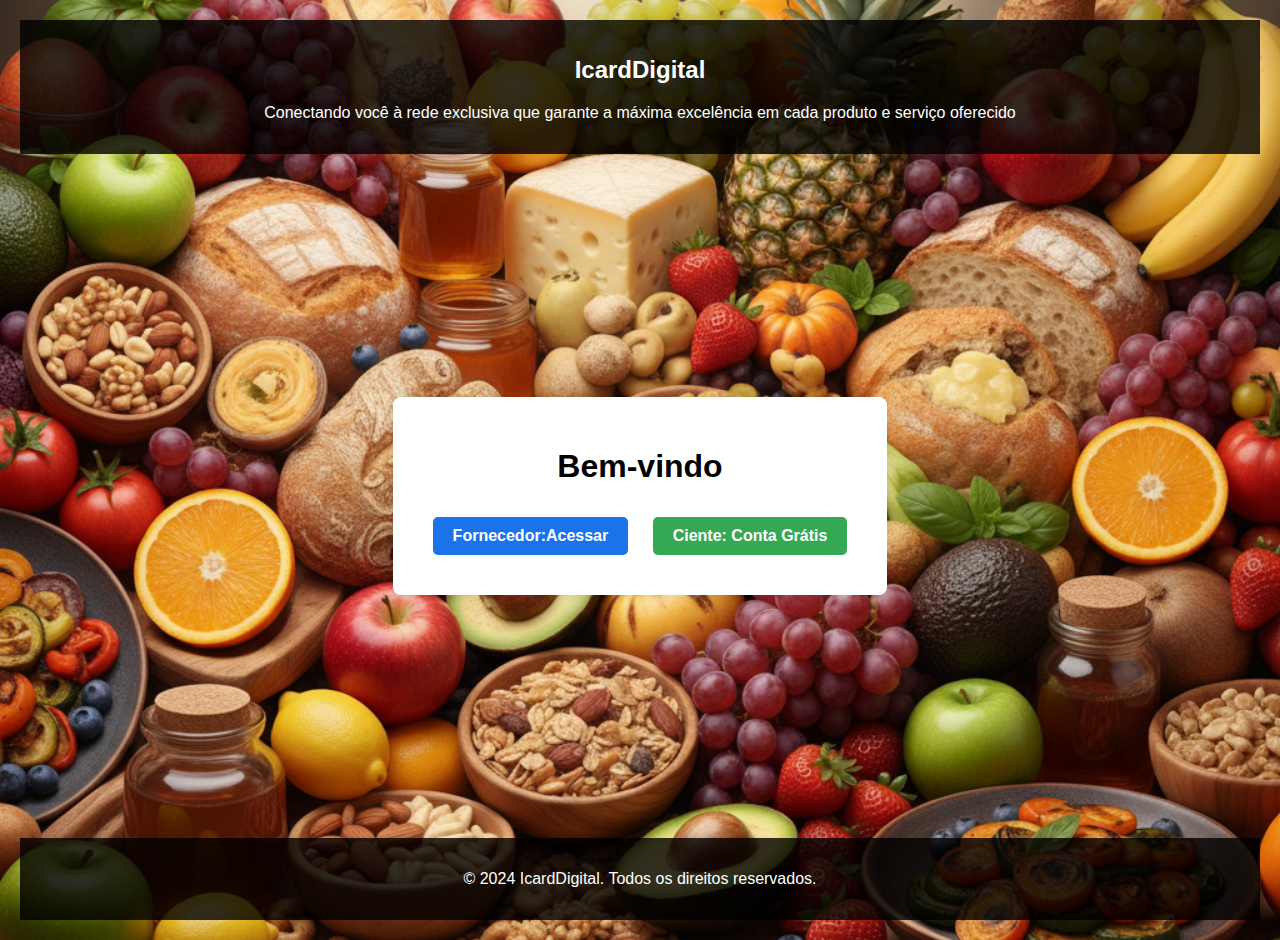
<file: site/index.html>
<!DOCTYPE html>
<html lang="pt-br">
<head>
    <meta charset="UTF-8">
    <meta name="viewport" content="width=device-width, initial-scale=1.0">
    <title>IcardDigital</title>
    <link rel="stylesheet" href="style.css">
</head>
<body>
    <header>
        <h2>IcardDigital</h2>
        <style>
            body {
                background-image: url('/site/img/Gemini_Generated_Image_psg3odpsg3odpsg3.png');
                background-size: cover;
                background-position: center;
                background-repeat: no-repeat;
                background-attachment: fixed;
                min-height: 100vh;
            }
        </style>
        <p>Conectando você à rede exclusiva que garante a máxima excelência em cada produto e serviço oferecido</p>
    </header>

    <div class="main-content">
        <div class="container">
            <h1>Bem-vindo</h1>
            <button class="btn btn-acessar" onclick="acessar()">Fornecedor:Acessar</button>
            <button class="btn btn-conta" onclick="criarConta()">Ciente: Conta Grátis</button>
        </div>
    </div>

    <footer>
        <p>&copy; 2024 IcardDigital. Todos os direitos reservados.</p>
    </footer>

    <script>
        function acessar() {
            window.location.href = 'nlogin.html';
        }

        function criarConta() {
            window.location.href = 'cadastro.html';
        }
    </script>
</body>
</html>
</file>
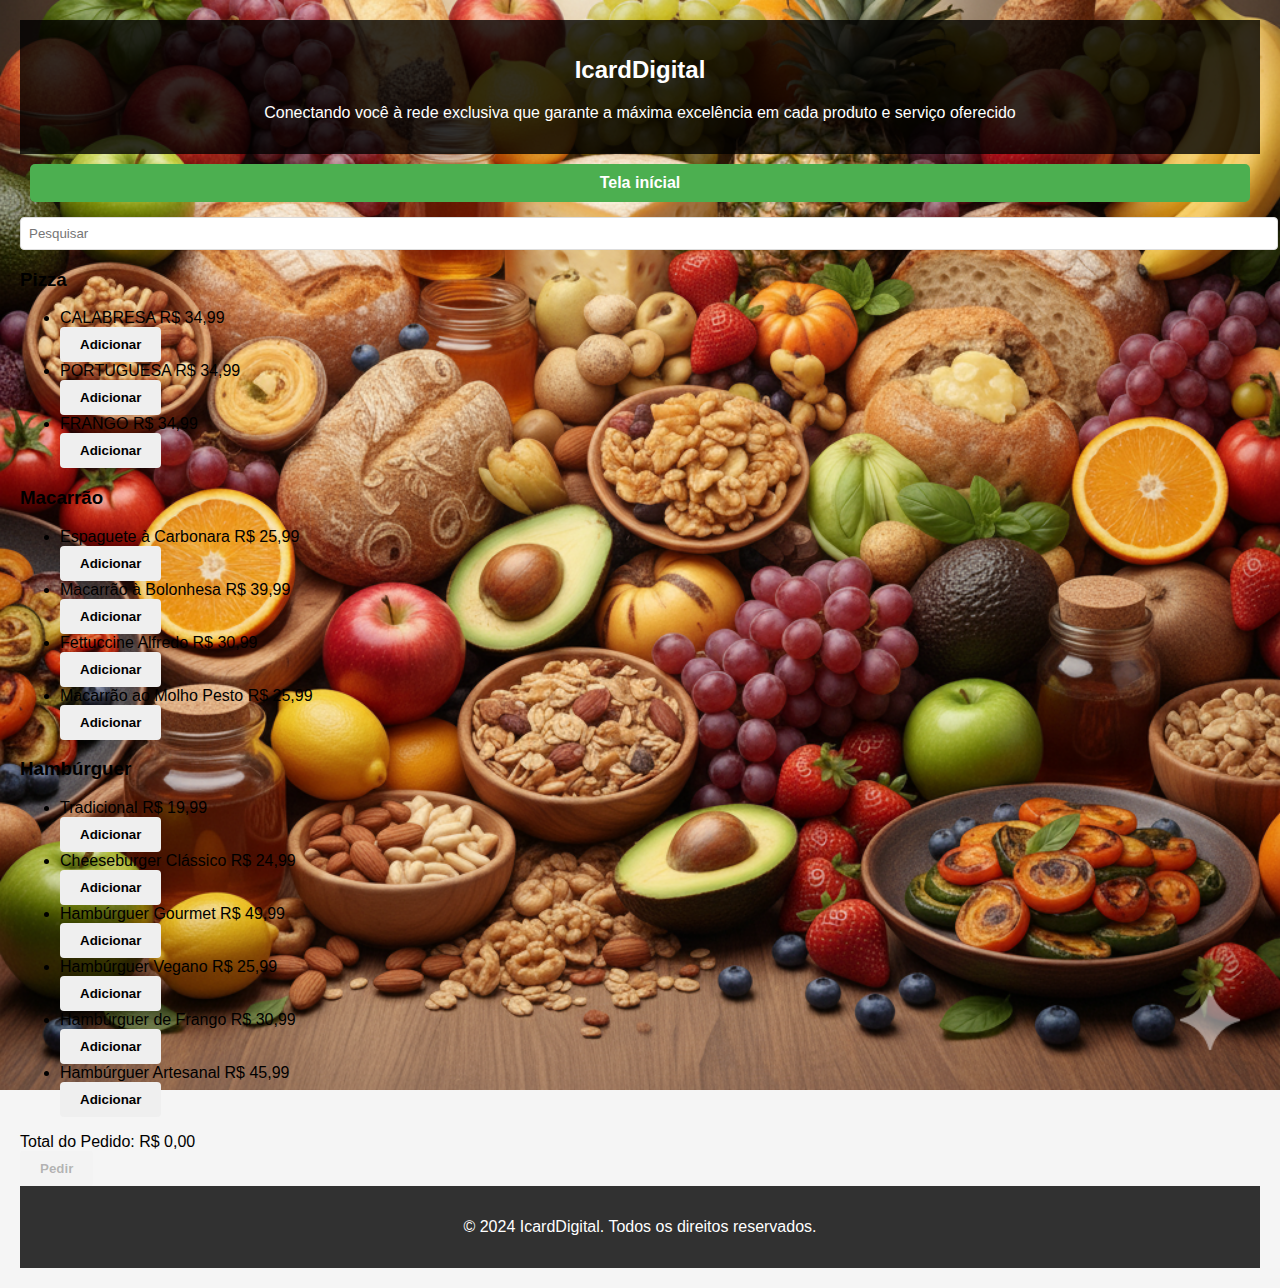
<file: site/c_acesso.html>
<!DOCTYPE html>
<html lang="pt-br">
<head>
    <meta charset="UTF-8">
    <meta name="viewport" content="width=device-width, initial-scale=1.0">
    <title>IcardDigital</title>
    <link rel="stylesheet" href="style.css">
</head>
<body>
    <header>
        <h2>IcardDigital</h2>
        <style>
            body {
                background-image: url('/site/img/Gemini_Generated_Image_psg3odpsg3odpsg3.png');
                background-size: cover;
                background-position: center;
                background-repeat: no-repeat;
                background-attachment: fixed;
                min-height: 100vh;
            }
        </style>
        <p>Conectando você à rede exclusiva que garante a máxima excelência em cada produto e serviço oferecido</p>
    </header>
<button class="btn btn-voltar"  onclick="window.location.href='index.html'">Tela inícial</button>
<div class="menu-container">
    
    <div class="search-area">
        <input type="text" id="search-input" placeholder="Pesquisar">
    </div>

    <div class="menu-items-box">
        <h3>Pizza</h3>
        
        <ul class="item-list">
            
            <li class="menu-item" data-name="CALABRESA" data-price="34.99">
                <div class="item-details">
                    <span class="name">CALABRESA</span>
                    <span class="price">R$ 34,99</span>
                </div>
                <button class="add-button" onclick="addItem('CALABRESA', 34.99)">Adicionar</button>
            </li>

            <li class="menu-item" data-name="PORTUGUESA" data-price="34.99">
                <div class="item-details">
                    <span class="name">PORTUGUESA</span>
                    <span class="price">R$ 34,99</span>
                </div>
                <button class="add-button" onclick="addItem('PORTUGUESA', 34.99)">Adicionar</button>
            </li>

            <li class="menu-item" data-name="FRANGO" data-price="34.99">
                <div class="item-details">
                    <span class="name">FRANGO</span>
                    <span class="price">R$ 34,99</span>
                </div>
                <button class="add-button" onclick="addItem('FRANGO', 34.99)">Adicionar</button>
            </li>
            
            </ul>
        <h3>Macarrão</h3>
        
        <ul class="item-list">
            
            <li class="menu-item" data-name="CALABRESA" data-price="34.99">
                <div class="item-details">
                    <span class="name">Espaguete à Carbonara</span>
                    <span class="price">R$ 25,99</span>
                </div>
                <button class="add-button" onclick="addItem('CALABRESA', 34.99)">Adicionar</button>
            </li>

            <li class="menu-item" data-name="PORTUGUESA" data-price="34.99">
                <div class="item-details">
                    <span class="name">Macarrão à Bolonhesa</span>
                    <span class="price">R$ 39,99</span>
                </div>
                <button class="add-button" onclick="addItem('PORTUGUESA', 34.99)">Adicionar</button>
            </li>

            <li class="menu-item" data-name="FRANGO" data-price="34.99">
                <div class="item-details">
                    <span class="name">Fettuccine Alfredo</span>
                    <span class="price">R$ 30,99</span>
                </div>
                <button class="add-button" onclick="addItem('FRANGO', 34.99)">Adicionar</button>
            </li>
                        <li class="menu-item" data-name="FRANGO" data-price="34.99">
                <div class="item-details">
                    <span class="name">Macarrão ao Molho Pesto</span>
                    <span class="price">R$ 25,99</span>
                </div>
                <button class="add-button" onclick="addItem('FRANGO', 34.99)">Adicionar</button>
            </li>
            </ul>
        <h3>Hambúrguer</h3>
        
        <ul class="item-list">
            
            <li class="menu-item" data-name="CALABRESA" data-price="34.99">
                <div class="item-details">
                    <span class="name">Tradicional</span>
                    <span class="price">R$ 19,99</span>
                </div>
                <button class="add-button" onclick="addItem('CALABRESA', 34.99)">Adicionar</button>
            </li>

            <li class="menu-item" data-name="PORTUGUESA" data-price="34.99">
                <div class="item-details">
                    <span class="name">Cheeseburger Clássico</span>
                    <span class="price">R$ 24,99</span>
                </div>
                <button class="add-button" onclick="addItem('PORTUGUESA', 34.99)">Adicionar</button>
            </li>

            <li class="menu-item" data-name="FRANGO" data-price="34.99">
                <div class="item-details">
                    <span class="name">Hambúrguer Gourmet</span>
                    <span class="price">R$ 49,99</span>
                </div>
                <button class="add-button" onclick="addItem('FRANGO', 34.99)">Adicionar</button>
            </li>
                        <li class="menu-item" data-name="FRANGO" data-price="34.99">
                <div class="item-details">
                    <span class="name">Hambúrguer Vegano</span>
                    <span class="price">R$ 25,99</span>
                </div>
                <button class="add-button" onclick="addItem('FRANGO', 34.99)">Adicionar</button>
            </li>
                                    <li class="menu-item" data-name="FRANGO" data-price="34.99">
                <div class="item-details">
                    <span class="name">Hambúrguer de Frango</span>
                    <span class="price">R$ 30,99</span>
                </div>
                <button class="add-button" onclick="addItem('FRANGO', 34.99)">Adicionar</button>
            </li>
                                    <li class="menu-item" data-name="FRANGO" data-price="34.99">
                <div class="item-details">
                    <span class="name">Hambúrguer Artesanal</span>
                    <span class="price">R$ 45,99</span>
                </div>
                <button class="add-button" onclick="addItem('FRANGO', 34.99)">Adicionar</button>
            </li>
            </ul>
    </div>
</div>

<div class="footer-fixed">
    <div class="order-info">
        <span class="total-text">Total do Pedido:</span>
        <span class="total-value" id="order-total">R$ 0,00</span>
    </div>
    
    <button 
        class="request-button" 
        id="request-button" 
        onclick="sendWhatsAppOrder()" 
        disabled>
        Pedir
    </button>
</div>

<script>
    const cart = {}; // Objeto para armazenar {nome_do_item: quantidade}
    let totalValue = 0;
    const orderTotalElement = document.getElementById('order-total');
    const requestButton = document.getElementById('request-button');
    const whatsappNumber = '5511999999999'; // Substitua pelo número de WhatsApp (código do país + DDD + número)

    /**
     * Adiciona um item ao carrinho e atualiza a interface.
     * @param {string} name - Nome do item.
     * @param {number} price - Preço do item.
     */
    function addItem(name, price) {
        // Incrementa a quantidade ou adiciona o item
        if (cart[name]) {
            cart[name]++;
        } else {
            cart[name] = 1;
        }

        // Atualiza o total
        totalValue += price;
        
        updateOrderSummary();
    }

    /**
     * Atualiza o valor total no rodapé e o estado do botão "Pedir".
     */
    function updateOrderSummary() {
        // Formata o valor total para BRL
        const formattedTotal = totalValue.toLocaleString('pt-BR', {
            style: 'currency',
            currency: 'BRL'
        });

        orderTotalElement.textContent = formattedTotal;

        // Ativa/Desativa o botão "Pedir"
        if (totalValue > 0) {
            requestButton.disabled = false;
        } else {
            requestButton.disabled = true;
        }
        
        console.log('Carrinho atual:', cart);
    }
    
    /**
     * Gera a mensagem de pedido e abre o WhatsApp.
     */
    function sendWhatsAppOrder() {
        if (totalValue === 0) {
            alert('Seu carrinho está vazio!');
            return;
        }
        
        let message = 'Olá! Meu pedido é:\n\n';
        
        // Constrói a lista de itens no pedido
        for (const item in cart) {
            if (cart[item] > 0) {
                // Supondo que o preço por unidade é sempre o mesmo.
                // Na versão completa, seria melhor buscar o preço novamente.
                message += `${cart[item]}x ${item}\n`;
            }
        }
        
        // Adiciona o total
        const formattedTotal = totalValue.toLocaleString('pt-BR', {
            style: 'currency',
            currency: 'BRL'
        });
        
        message += `\nTotal: ${formattedTotal}`;
        
        // Codifica a mensagem para URL
        const encodedMessage = encodeURIComponent(message);
        
        // Constrói a URL do WhatsApp
        const whatsappUrl = `https://api.whatsapp.com/send?phone=${whatsappNumber}&text=${encodedMessage}`;
        
        // Abre o link em uma nova aba
        window.open(whatsappUrl, '_blank');
    }

    // Opcional: Implementação simples de pesquisa (busca por nome)
    document.getElementById('search-input').addEventListener('input', function() {
        const query = this.value.toUpperCase();
        const items = document.querySelectorAll('.menu-item');
        
        items.forEach(item => {
            const itemName = item.getAttribute('data-name');
            if (itemName.includes(query)) {
                item.style.display = 'flex';
            } else {
                item.style.display = 'none';
            }
        });
    });

</script>    
</script>
        <!--<button class="btn btn-continuar" onclick="acessar()">Continuar</button>-->
        
    </form>
    <footer>
        <p>&copy; 2024 IcardDigital. Todos os direitos reservados.</p>
    </footer>
</body>
</html>
</file>
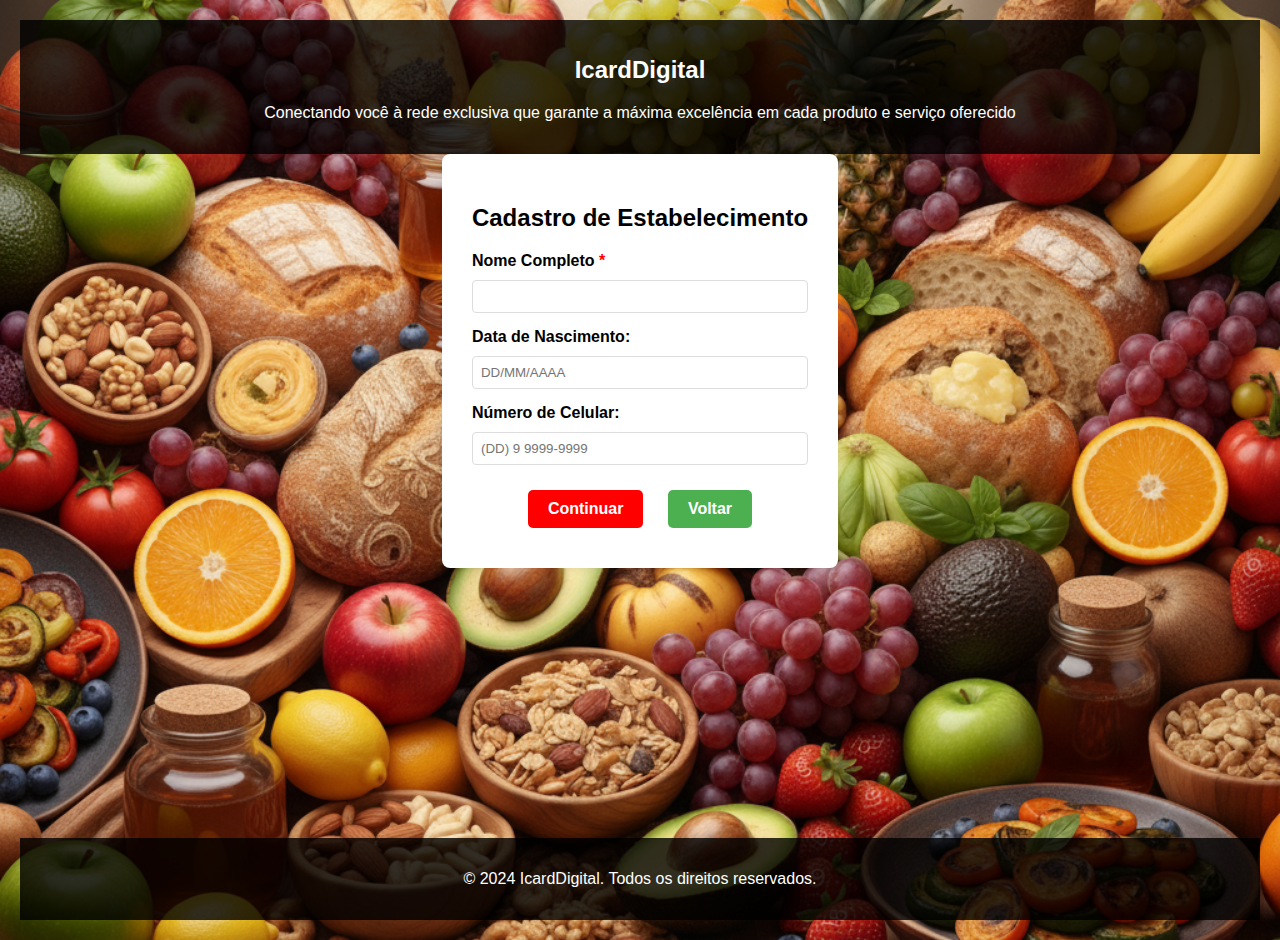
<file: site/cad_cliente.html>
<!DOCTYPE html>
<html lang="pt-br">
<head>
    <meta charset="UTF-8">
    <meta name="viewport" content="width=device-width, initial-scale=1.0">
    <title>Cadastro de Estabelecimento</title>
    <link rel="stylesheet" href="style.css">
</head>
<body>
    <header>
        <h2>IcardDigital</h2>
        <style>
            body {
                background-image: url('/site/img/Gemini_Generated_Image_psg3odpsg3odpsg3.png');
                background-size: cover;
                background-position: center;
                background-repeat: no-repeat;
                background-attachment: fixed;
                min-height: 100vh;
            }
        </style>
        <p>Conectando você à rede exclusiva que garante a máxima excelência em cada produto e serviço oferecido</p>
    </header>

    <div class="container">
        <h2>Cadastro de Estabelecimento</h2>
        
        <form id="cadastroForm" onsubmit="return validarFormulario()" class="responsive-form">
            
            <div class="form-group">
                <label for="nome" class="required" style="text-align: left;">Nome Completo</label>
                <input type="text" id="nome" name="nome" required>
            </div>

            <div class="form-group">
                <label for="data-nascimento" style="text-align: left;">Data de Nascimento:</label>
                <input
                    type="text"
                    id="data-nascimento"
                    name="data-nascimento"
                    required
                    placeholder="DD/MM/AAAA"
                    maxlength="10"
                    inputmode="numeric"
                    pattern="\d{2}/\d{2}/\d{4}"
                    oninput="formatDate(this)"
                    onblur="validateDate(this)"
                />
            </div>

            <div class="form-group">
                <label for="numero-celular" style="text-align: left;">Número de Celular:</label>
                <input
                    type="tel"
                    id="numero-celular"
                    name="numero-celular"
                    required
                    placeholder="(DD) 9 9999-9999"
                    maxlength="15"
                    onkeyup="handlePhone(event)"
                />
            </div>

            <button class="btn btn-continuar" type="submit">Continuar</button>

            <button class="btn btn-voltar" onclick="window.location.href='conta_cliente.html'">Voltar</button>
        </form>
    </div>
    
    <footer>
        <p>&copy; 2024 IcardDigital. Todos os direitos reservados.</p>
    </footer>

    <script>
        // --- Funções de Máscara e Validação de DATA ---
        function formatDate(el) {
            let v = el.value.replace(/\D/g, '').slice(0, 8); 
            if (v.length > 2) {
                v = v.substring(0, 2) + '/' + v.substring(2);
            }
            if (v.length > 5) {
                v = v.substring(0, 5) + '/' + v.substring(5, 9);
            }
            el.value = v;
            el.setCustomValidity('');
        }

        function validateDate(el) {
            const v = el.value.trim();
            const re = /^\d{2}\/\d{2}\/\d{4}$/;
            
            if (!re.test(v)) {
                el.setCustomValidity('Formato inválido. Use DD/MM/AAAA.');
                el.reportValidity();
                return false;
            }

            const parts = v.split('/');
            const day = parseInt(parts[0], 10);
            const month = parseInt(parts[1], 10);
            const year = parseInt(parts[2], 10);

            const today = new Date();
            today.setHours(0,0,0,0);
            
            if (year < 1900 || year > today.getFullYear() || month < 1 || month > 12) {
                el.setCustomValidity('Data inválida (mês/ano).');
                el.reportValidity();
                return false;
            }
            
            const daysInMonth = new Date(year, month, 0).getDate();
            if (day < 1 || day > daysInMonth) {
                el.setCustomValidity('Dia inválido para o mês informado.');
                el.reportValidity();
                return false;
            }

            const inputDate = new Date(year, month - 1, day);
            if (inputDate > today) {
                el.setCustomValidity('Data não pode ser no futuro.');
                el.reportValidity();
                return false;
            }

            el.setCustomValidity('');
            return true;
        }

        // --- Funções de Máscara de TELEFONE ---
        const handlePhone = (event) => {
            let input = event.target;
            input.value = phoneMask(input.value);
        };

        const phoneMask = (value) => {
            if (!value) return "";
            value = value.replace(/\D/g, '');
            value = value.substring(0, 11);
            value = value.replace(/^(\d{2})/, '($1)');

            if (value.length > 10) {
                value = value.replace(/(\d{5})(\d)/, '$1-$2');
            } else {
                value = value.replace(/(\d{4})(\d)/, '$1-$2');
            }
            
            value = value.replace(/(\)\d)/, '$1 ');
            return value;
        };
        
        // --- 4. FUNÇÃO PRINCIPAL DE VALIDAÇÃO E SUBMISSÃO ---
        function validarFormulario() {
            const form = document.getElementById('cadastroForm');
            
            // Verifica se o navegador suporta a validação nativa do HTML5
            if (form.checkValidity() === false) {
                // Se a validação HTML5 falhar (campos 'required' vazios), 
                // o navegador exibe as mensagens de erro e a função retorna false.
                return false; 
            }
            
            // Executa a validação manual da Data de Nascimento (importante para o 'onblur')
            const dataNascimentoInput = document.getElementById('data-nascimento');
            if (!validateDate(dataNascimentoInput)) {
                return false; // Se a data for inválida, impede a submissão
            }

            // Se todos os campos estiverem válidos e preenchidos:
            
            // 5. Exibe o Pop-up
            alert("Cadastro realizado com sucesso. Você está sendo direcionado para o Cardápio");
            
            // 6. Redireciona
            window.location.href = 'c_acesso.html';
            
            // Previne a submissão tradicional do formulário (para o action="#")
            return false; 
        }

        // Correção do bloco de validação de submissão da data
        (function() {
            const dateInput = document.getElementById('data-nascimento');
            if (dateInput) {
                const form = dateInput.closest('form');
                if (form) {
                    form.removeEventListener('submit', function(e) {
                         // Removendo o listener antigo pois a nova função validarFormulario já trata tudo
                    });
                }
            }
        })();

    </script>
</body>
</html>
</file>
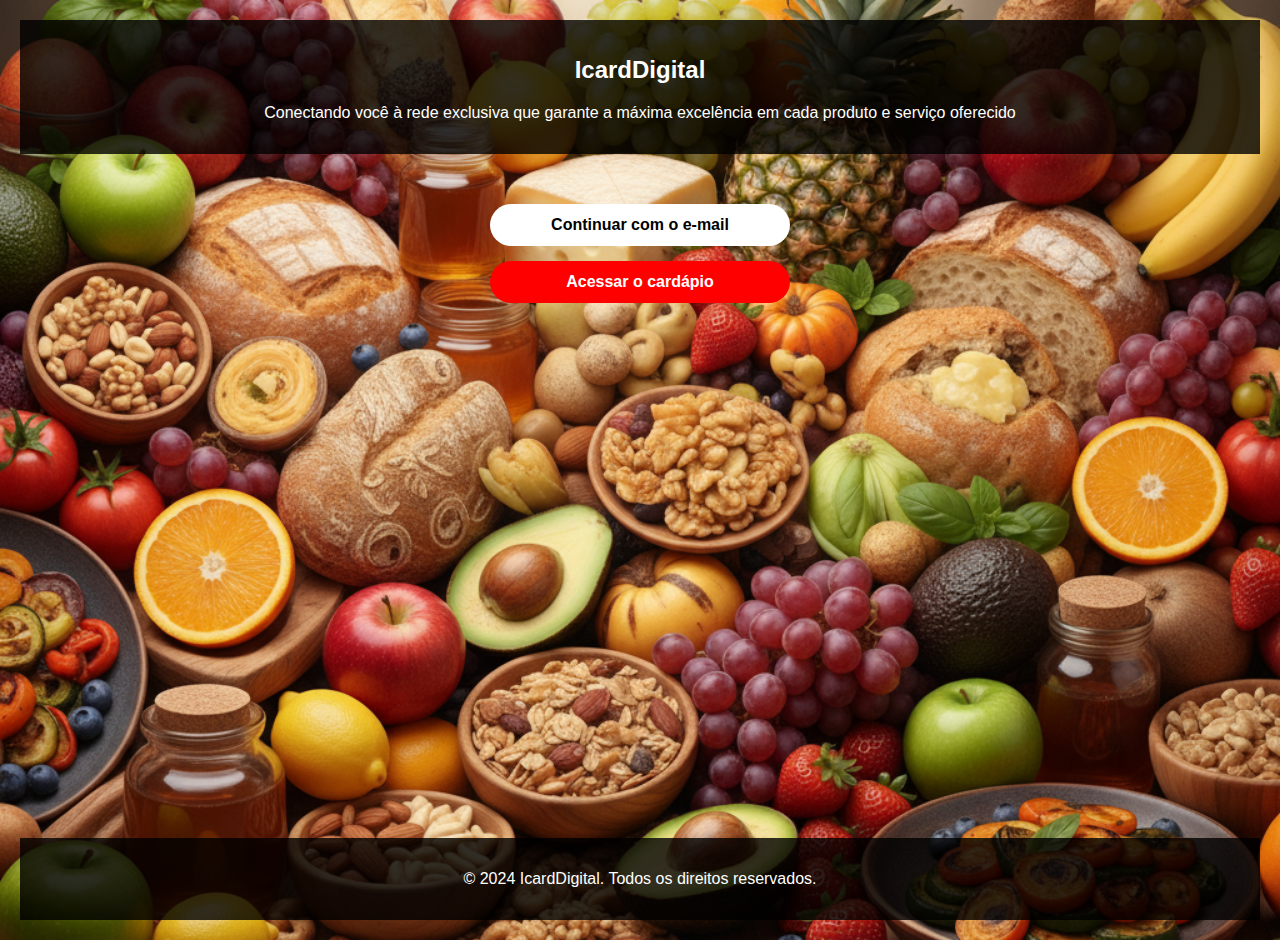
<file: site/conta_cliente.html>
<!DOCTYPE html>
<html lang="pt-br">
<head>
    <meta charset="UTF-8">
    <meta name="viewport" content="width=device-width, initial-scale=1.0">
    <title>IcardDigital</title>
    <link rel="stylesheet" href="style.css">
</head>
<body>
    <header>
        <h2>IcardDigital</h2>
        <style>
            body {
                background-image: url('/site/img/Gemini_Generated_Image_psg3odpsg3odpsg3.png');
                background-size: cover;
                background-position: center;
                background-repeat: no-repeat;
                background-attachment: fixed;
                min-height: 100vh;
            }
        </style>
        <p>Conectando você à rede exclusiva que garante a máxima excelência em cada produto e serviço oferecido</p>
    </header>
<main>
    <div class="login-container">
        <!--<button class="login-button google" onclick="window.location.href='google_login.html'">Continuar com o Google</button>-->
        
        <button class="login-button email" onclick="window.location.href='cad_cliente.html'">Continuar com o e-mail</button>
        
        <button class="menu-button" onclick="window.location.href='c_acesso.html'">Acessar o cardápio</button>
    </div>
</main>    <footer>
        <p>&copy; 2024 IcardDigital. Todos os direitos reservados.</p>
    </footer>

</body>
</html>
</file>
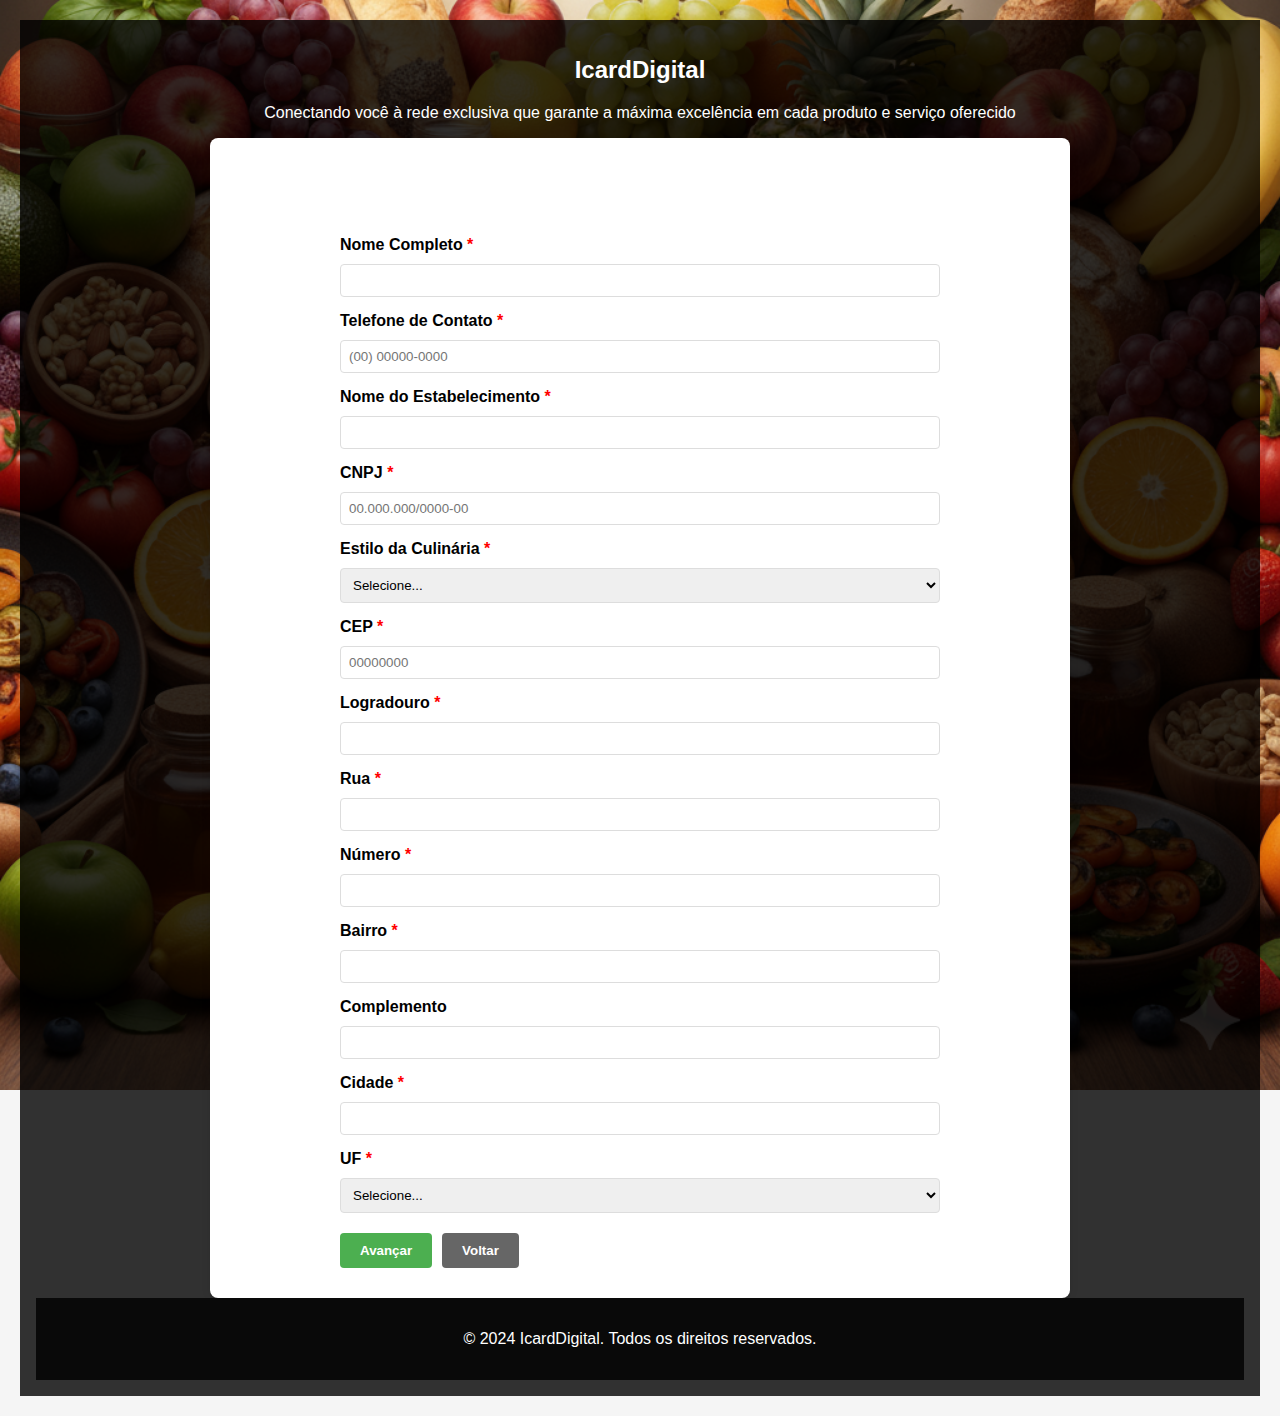
<file: site/nlogin.html>
<!DOCTYPE html>
<html lang="pt-br">
<head>
    <meta charset="UTF-8">
    <meta name="viewport" content="width=device-width, initial-scale=1.0">
    <title>Cadastro de Estabelecimento</title>
    <link rel="stylesheet" href="style.css">
</head>
<body>
    <header>
        <h2>IcardDigital</h2>
        <style>
            body {
                background-image: url('/site/img/Gemini_Generated_Image_psg3odpsg3odpsg3.png');
                background-size: cover;
                background-position: center;
                background-repeat: no-repeat;
                background-attachment: fixed;
                min-height: 100vh;
            }
        </style>
        <p>Conectando você à rede exclusiva que garante a máxima excelência em cada produto e serviço oferecido</p>
    <div class="container">
        <h2>Cadastro de Estabelecimento</h2>
        
        <form id="cadastroForm" onsubmit="return validarFormulario()" class="responsive-form">
            
            <div class="form-group">
                <label for="nome" class="required" style="text-align: left;">Nome Completo</label>
                <input type="text" id="nome" name="nome" required>
            </div>

            <div class="form-group">
                <label for="telefone" class="required" style="text-align: left;">Telefone de Contato</label>
                <input type="tel" id="telefone" name="telefone" required 
                       placeholder="(00) 00000-0000" maxlength="15">
            </div>

            <div class="form-group">
                <label for="estabelecimento" class="required" style="text-align: left;">Nome do Estabelecimento</label>
                <input type="text" id="estabelecimento" name="estabelecimento" required>
            </div>

            <div class="form-group">
                <label for="cnpj" class="required" style="text-align: left;">CNPJ</label>
                <input type="text" id="cnpj" name="cnpj" required maxlength="18"
                       placeholder="00.000.000/0000-00">
            </div>

            <div class="form-group">
                <label for="culinaria" class="required" style="text-align: left;">Estilo da Culinária</label>
                <select id="culinaria" name="culinaria" required>
                    <option value="">Selecione...</option>
                    <option value="brasileira">Brasileira</option>
                    <option value="italiana">Italiana</option>
                    <option value="japonesa">Japonesa</option>
                    <option value="mexicana">Mexicana</option>
                    <option value="outros">Outros</option>
                </select>
            </div>

            <div class="form-group">
                <label for="cep" class="required" style="text-align: left;">CEP</label>
                <input type="text" id="cep" name="cep" required maxlength="8"
                       placeholder="00000000" onblur="consultaCEP()">
            </div>

            <div class="form-group">
                <label for="logradouro" class="required" style="text-align: left;">Logradouro</label>
                <input type="text" id="logradouro" name="logradouro" required>
            </div>

            <div class="form-group">
                <label for="rua" class="required" style="text-align: left;">Rua</label>
                <input type="text" id="rua" name="rua" required> 
            </div>

            <div class="form-group">
                <label for="numero" class="required" style="text-align: left;">Número</label>
                <input type="text" id="numero" name="numero" required>
            </div>

            <div class="form-group">
                <label for="bairro" class="required" style="text-align: left;">Bairro</label>
                <input type="text" id="bairro" name="bairro" required>
            </div>

            <div class="form-group">
                <label for="complemento" style="text-align: left;">Complemento</label>
                <input type="text" id="complemento" name="complemento">
            </div>

            <div class="form-group">
                <label for="cidade" class="required" style="text-align: left;">Cidade</label>
                <input type="text" id="cidade" name="cidade" required>
            </div>

            <div class="form-group">
                <label for="uf" class="required" style="text-align: left;">UF</label>
                <select id="uf" name="uf" required>
                    <option value="">Selecione...</option>
                    <option value="AC">Acre</option>
                    <option value="AL">Alagoas</option>
                    <option value="AP">Amapá</option>
                    <option value="AM">Amazonas</option>
                    <option value="BA">Bahia</option>
                    <option value="CE">Ceará</option>
                    <option value="DF">Distrito Federal</option>
                    <option value="ES">Espírito Santo</option>
                    <option value="GO">Goiás</option>
                    <option value="MA">Maranhão</option>
                    <option value="MT">Mato Grosso</option>
                    <option value="MS">Mato Grosso do Sul</option>
                    <option value="MG">Minas Gerais</option>
                    <option value="PA">Pará</option>
                    <option value="PB">Paraíba</option>
                    <option value="PR">Paraná</option>
                    <option value="PE">Pernambuco</option>
                    <option value="PI">Piauí</option>
                    <option value="RJ">Rio de Janeiro</option>
                    <option value="RN">Rio Grande do Norte</option>
                    <option value="RS">Rio Grande do Sul</option>
                    <option value="RO">Rondônia</option>
                    <option value="RR">Roraima</option>
                    <option value="SC">Santa Catarina</option>
                    <option value="SP">São Paulo</option>
                    <option value="SE">Sergipe</option>
                    <option value="TO">Tocantins</option>
                </select>
            </div>

            <div class="buttons">
                <button type="submit" class="btn-primary">Avançar</button>
                
                <button type="button" class="btn-secondary" onclick="window.location.href='index.html'">Voltar</button>
            </div>
        </form>
    </div>
    
    <footer>
        <p>&copy; 2024 IcardDigital. Todos os direitos reservados.</p>
    </footer>

    <script>
        // --- Máscaras (Mantidas e Corrigidas) ---

        // Máscara para CNPJ
        document.getElementById('cnpj').addEventListener('input', function(e) {
            let value = e.target.value.replace(/\D/g, '');
            if (value.length > 14) value = value.slice(0, 14);
            
            if (value.length === 14) {
                value = value.replace(/^(\d{2})(\d{3})(\d{3})(\d{4})(\d{2})$/, "$1.$2.$3/$4-$5");
            }
            e.target.value = value;
        });

        // Máscara para telefone
        document.getElementById('telefone').addEventListener('input', function(e) {
            let value = e.target.value.replace(/\D/g, '');
            if (value.length > 11) value = value.slice(0, 11);
            
            if (value.length >= 11) {
                value = `(${value.slice(0,2)}) ${value.slice(2,7)}-${value.slice(7)}`;
            } else if (value.length >= 6) {
                value = `(${value.slice(0,2)}) ${value.slice(2,6)}-${value.slice(6)}`;
            } else if (value.length > 2) {
                value = `(${value.slice(0,2)}) ${value.slice(2)}`;
            } else if (value.length > 0) {
                value = `(${value.slice(0,2)}`;
            }
            e.target.value = value;
        });

        // --- Consulta de CEP (Mantida) ---
        async function consultaCEP() {
            const cepInput = document.getElementById('cep');
            const cep = cepInput.value.replace(/\D/g, '');
            if (cep.length !== 8) return;

            try {
                const response = await fetch(`https://viacep.com.br/ws/${cep}/json/`);
                const data = await response.json();
                
                if (!data.erro) {
                    document.getElementById('logradouro').value = data.logradouro;
                    document.getElementById('rua').value = data.logradouro; 
                    document.getElementById('bairro').value = data.bairro;
                    document.getElementById('cidade').value = data.localidade;
                    document.getElementById('uf').value = data.uf;
                    document.getElementById('numero').focus();
                } else {
                    alert('CEP não encontrado.');
                }
            } catch (error) {
                console.error('Erro ao consultar CEP:', error);
            }
        }

        // --- FUNÇÃO PRINCIPAL DE VALIDAÇÃO E POP-UP ---
        function validarFormulario() {
            const form = document.getElementById('cadastroForm');
            
            // 1. Validação HTML5 Nativa
            if (form.checkValidity() === false) {
                return false; 
            }
            
            // 2. Validações Manuais
            const telefoneInput = document.getElementById('telefone');
            const cnpjInput = document.getElementById('cnpj');
            
            const cnpjLimpo = cnpjInput.value.replace(/\D/g, '');
            if (cnpjLimpo.length !== 14) {
                alert('CNPJ inválido. Digite 14 dígitos.');
                cnpjInput.focus();
                return false;
            }
            
            const telefoneLimpo = telefoneInput.value.replace(/\D/g, '');
            if (telefoneLimpo.length < 10) { 
                alert('Telefone inválido. Verifique o DDD e o número.');
                telefoneInput.focus();
                return false;
            }

            // 3. Se todas as validações passarem:
            alert("Fornecedor cadastrado com sucesso!");
            window.location.href = 'c_acesso.html';
            
            return false; 
        }
    </script>
</body>
</html>
</file>
<file: site/style.css>
body {
            font-family: Arial, sans-serif;
            margin: 0;
            min-height: 100vh;
            display: flex;
            flex-direction: column;
            background-image: url('https://source.unsplash.com/1920x1080/?technology');
            background-size: cover;
            background-position: center;
            background-attachment: fixed;
        }

        header {
            background-color: rgba(0, 0, 0, 0.8);
            color: white;
            padding: 1rem;
            text-align: center;
        }

        .main-content {
            flex: 1;
            display: flex;
            justify-content: center;
            align-items: center;
        }

        .container {
            text-align: center;
            padding: 20px;
            background-color: rgba(255, 255, 255, 0.9);
            border-radius: 8px;
            box-shadow: 0 2px 4px rgba(0, 0, 0, 0.1);
        }

        .btn {
            padding: 10px 20px;
            margin: 10px;
            border: none;
            border-radius: 5px;
            cursor: pointer;
            font-size: 16px;
            transition: background-color 0.3s;
        }

        .btn-acessar {
            background-color: #1a73e8;
            color: white;
        }

        .btn-conta {
            background-color: #34a853;
            color: white;
        }

        .btn:hover {
            opacity: 0.9;
        }

        footer {
            background-color: rgba(0, 0, 0, 0.8);
            color: white;
            text-align: center;
            padding: 1rem;
            margin-top: auto;
        }
        
        .login { /* Changed from login.html to .login */
            font-family: Arial, sans-serif;
            margin: 0;
            padding: 0;
            background-color: #f5f5f5;
        } /* Added closing brace for the .login class */

        body {
            font-family: Arial, sans-serif;
            padding: 20px;
            background-color: #f5f5f5;
        }

        .container {
            max-width: 800px;
            margin: 0 auto;
            background-color: white;
            padding: 30px;
            border-radius: 8px;
            box-shadow: 0 0 10px rgba(0,0,0,0.1);
        }

        .form-group {
            margin-bottom: 20px;
        }

        label {
            display: block;
            margin-bottom: 5px;
            font-weight: bold;
        }

        input, select {
            width: 100%;
            padding: 8px;
            border: 1px solid #ddd;
            border-radius: 4px;
            margin-top: 5px;
        }

        .required::after {
            content: " *";
            color: red;
        }

        .buttons {
            display: flex;
            gap: 10px;
            margin-top: 20px;
        }

        button {
            padding: 10px 20px;
            border: none;
            border-radius: 4px;
            cursor: pointer;
            font-weight: bold;
        }

        .btn-primary {
            background-color: #4CAF50;
            color: white;
        }

        .btn-secondary {
            background-color: #666;
            color: white;
            transition: background-color 0.3s;
        }

        .btn-secondary:hover {
            opacity: 0.9;
            background-color: #555;
        }

        .login-container {
            display: flex;
            flex-direction: column;
            gap: 15px;
            max-width: 300px;
            margin: 50px auto;
        }
        
        .login-button, .menu-button {
            padding: 12px;
            border-radius: 25px;
            border: none;
            cursor: pointer;
            font-size: 16px;
        }
        
        .login-button {
            background-color: white;
            color: black;
        }
        
        .menu-button {
            background-color: red;
            color: white;
        }
        
        .login-button:hover {
            background-color: #f0f0f0;
        }
        
        .menu-button:hover {
            background-color: darkred;
        }
        .btn-continuar {
            background-color: red;
            color: white;
        }
        .btn-voltar {
            background-color: #4CAF50;
            color: white;
        }
     /*nlogin.css*/
        .responsive-form {
        width: 100%;
        max-width: 600px;
        margin: 0 auto;
    }
    
    .form-group {
        margin-bottom: 15px;
        width: 100%;
    }

    .form-group label {
        color: #000; /* cor preta para a descrição dos campos */
    }
    
    .form-group input,
    .form-group select {
        width: 100%;
        padding: 8px;
        box-sizing: border-box;
    }
    
    @media (max-width: 600px) {
        .form-group {
            padding: 0 10px;
        }
    }
</file>
